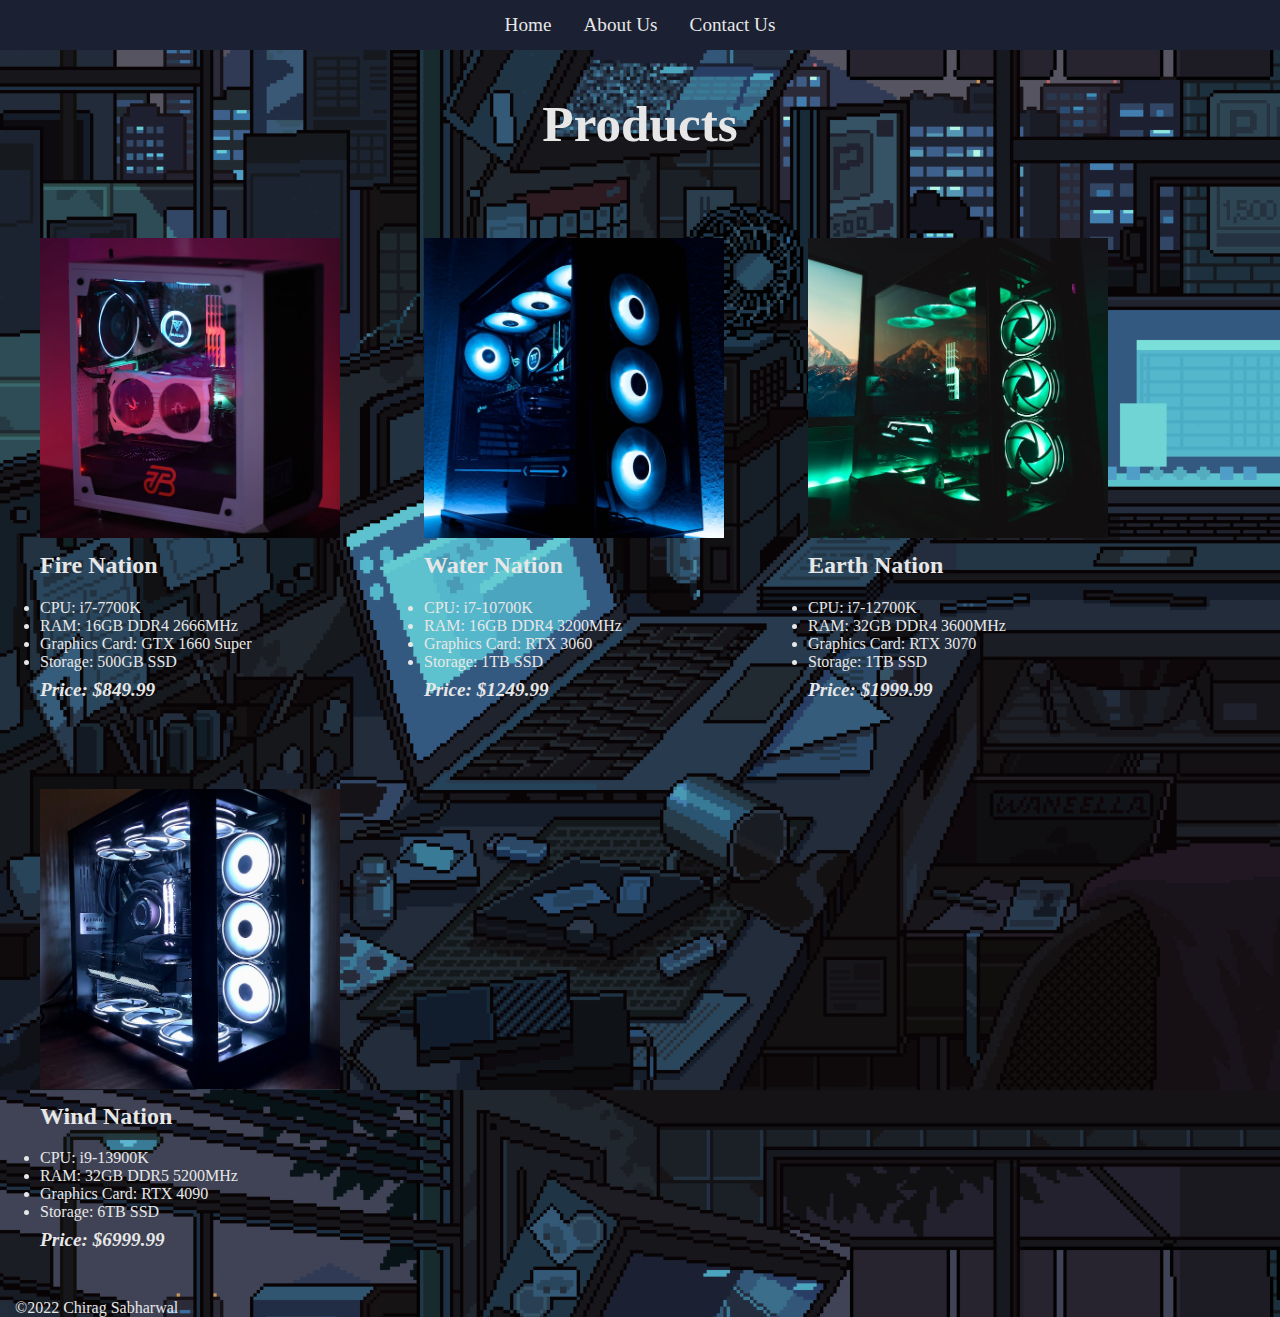
<file: index.html>
<!DOCTYPE html>
<html lang="en">
<head>
    <meta charset="UTF-8">
    <meta http-equiv="X-UA-Compatible" content="IE=edge">
    <meta name="viewport" content="width=device-width, initial-scale=1.0">
    <link rel="stylesheet" href="./style/style.css">
    <script src="./js/main.js" defer></script>
    <title>Home</title>
</head>

<body>
    <nav id="nav">
        <ul>
            <li>
                <a href="./index.html">Home</a>
            </li>
            <li>
                <a href="./about.html">About Us</a>
            </li>
            <li>
                <a href="./contact.html">Contact Us</a>
            </li>
        </ul>
    </nav>
    
    <h1>Products</h1>

</body>

<body>
    <div class="product">
        <img src="./pictures/brian-tromp-8HZ4pnu5-Rw-unsplash.jpg" alt="black/white/red custom PC with a red backdrop">
        <cite><a href="https://unsplash.com/photos/8HZ4pnu5-Rw"></a></cite>
        <h2 id="product-title">Fire Nation</h2>
        <p>
            <li>CPU: i7-7700K</li>
            <li>RAM: 16GB DDR4 2666MHz</li>
            <li>Graphics Card: GTX 1660 Super</li>
            <li>Storage: 500GB SSD</li>
        </p>
        <p id="price">Price: $849.99</p>
      </div>

      <div class="product">
        <img src="./pictures/christian-wiediger-KV2vFOYItcY-unsplash.jpg" alt="Blue and black custom PC">
        <cite><a href="https://unsplash.com/photos/KV2vFOYItcY"></a></cite>
        <h2 id="product-title">Water Nation</h2>
        <p>
            <li>CPU: i7-10700K</li>
            <li>RAM: 16GB DDR4 3200MHz</li>
            <li>Graphics Card: RTX 3060</li>
            <li>Storage: 1TB SSD</li>
        </p>
        <p id="price">Price: $1249.99</p>
      </div>

      <div class="product">
        <img src="./pictures/javier-esteban-3xdPbpEbmYU-unsplash.jpg" alt="black and green custom PC">
        <cite><a href="https://unsplash.com/photos/3xdPbpEbmYU"></a></cite>
        <h2 id="product-title">Earth Nation</h2>
        <p>
            <li>CPU: i7-12700K</li>
            <li>RAM: 32GB DDR4 3600MHz</li>
            <li>Graphics Card: RTX 3070</li>
            <li>Storage: 1TB SSD</li>
        </p>
        <p id="price">Price: $1999.99</p>
      </div>

      <div class="product">
        <img src="./pictures/olivier-collet-VDGBFiaM6Cs-unsplash.jpg" alt="white and black custom PC">
        <cite><a href="https://unsplash.com/photos/VDGBFiaM6Cs"></a></cite>
        <h2 id="product-title">Wind Nation</h2>
        <p>
            <li>CPU: i9-13900K</li>
            <li>RAM: 32GB DDR5 5200MHz</li>
            <li>Graphics Card: RTX 4090</li>
            <li>Storage: 6TB SSD</li>
        </p>
        <p id="price">Price: $6999.99</p>
      </div>
      
      <footer> &copy;2022 Chirag Sabharwal</footer>
</body> 

</html>
</file>
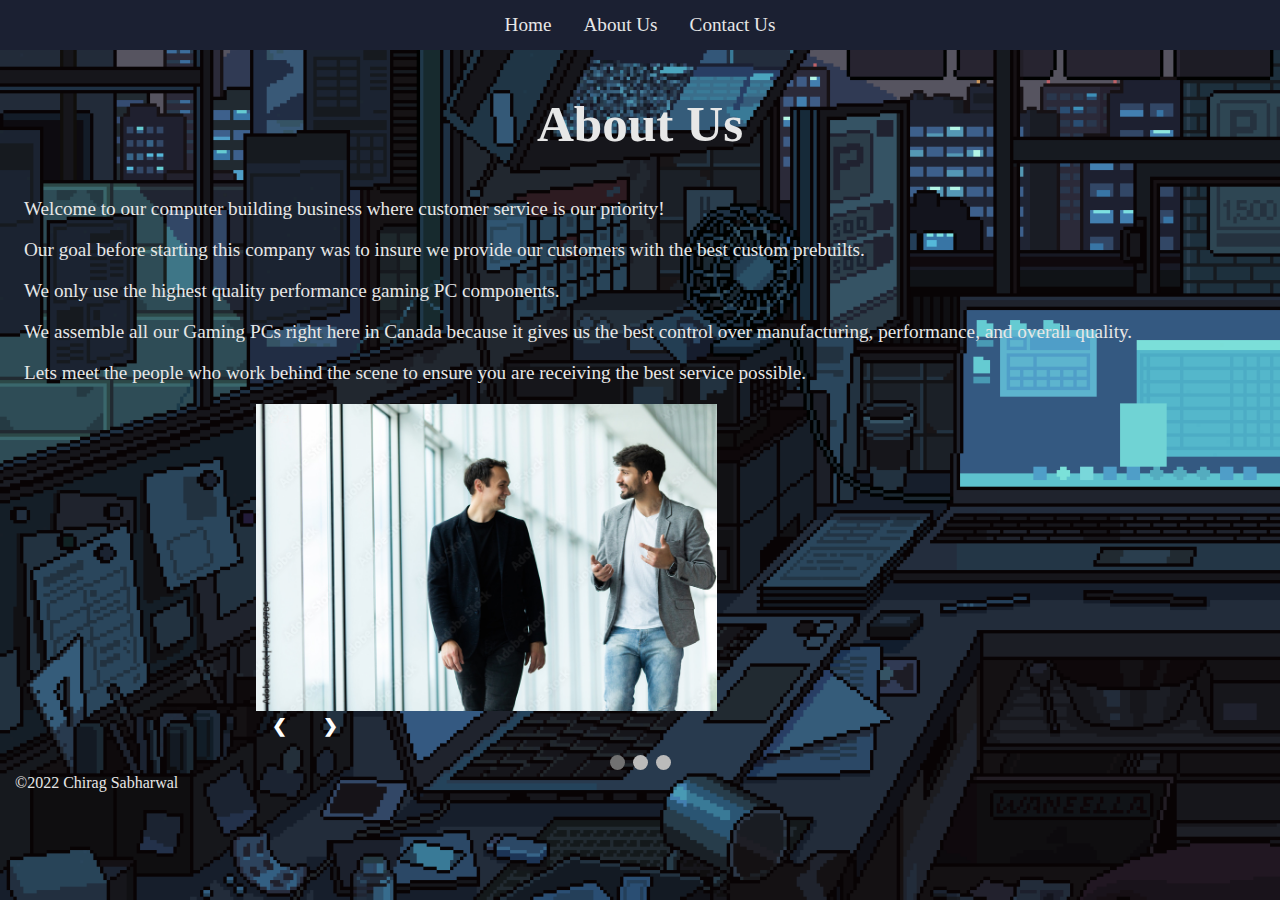
<file: about.html>
<!DOCTYPE html>
<html lang="en">
<head>
    <meta charset="UTF-8">
    <meta http-equiv="X-UA-Compatible" content="IE=edge">
    <meta name="viewport" content="width=device-width, initial-scale=1.0">
    <link rel="stylesheet" href="./style/style.css">
    <script src="./js/main.js" defer></script>
    <title>About Us</title>
</head>

<body class="navbar">
    <nav id="main-nav">
        <ul>
            <li>
                <a href="./index.html">Home</a>
            </li>
            <li>
                <a href="./about.html">About Us</a>
            </li>
            <li>
                <a href="./contact.html">Contact Us</a>
            </li>
        </ul>
    </nav>

<h1>About Us</h1>
</body>


<body>
    <div id="aboutus">
        <p>Welcome to our computer building business where customer service is our priority!</p>
        <p>Our goal before starting this company was to insure we provide our customers with the best custom prebuilts. </p>
        <p>We only use the highest quality performance gaming PC components.</p>
        <p>We assemble all our Gaming PCs right here in Canada because it gives us the best control over manufacturing, performance, and overall quality.</p>
        <p>Lets meet the people who work behind the scene to ensure you are receiving the best service possible.</p>

    </div>
 <!-- Slideshow container -->
 <div class="slideshow-container">

    <!-- Full-width images with number and caption text -->
    <div class="mySlides fade">
      <div class="numbertext">1 / 3</div>
      <img src="./pictures/2 guys.jpg" style="width:60%">
      <cite><a href="https://as2.ftcdn.net/v2/jpg/03/67/78/47/1000_F_367784784_ZWmvYx1quAgdJS55mQmRi8JOk8j55E6U.jpg"></a></cite>
    </div>
  
    <div class="mySlides fade">
      <div class="numbertext">2 / 3</div>
      <img src="./pictures/building pc 1.jpg" style="width:60%">
      <cite><a href="https://blog.bestbuy.ca/wp-content/uploads/2020/06/build-pc-man-tools-16x9.jpg.rendition.intel_.web_.1072.603.jpg"></a></cite>
    </div>
  
    <div class="mySlides fade">
      <div class="numbertext">3 / 3</div>
      <img src="./pictures/building pc 2.jpg" style="width:60%">
      <cite><a href="https://cdn.vox-cdn.com/thumbor/Z2HZlVdaGOjwxL_B6UH3SSMcarc=/0x0:2040x1360/2040x1360/filters:focal(1020x680:1021x681)/cdn.vox-cdn.com/uploads/chorus_asset/file/12793565/akrales_180824_2838_0091.jpg"></a></cite>
    </div>
  
    <!-- Next and previous buttons -->
    <a class="prev" onclick="plusSlides(-1)">&#10094;</a>
    <a class="next" onclick="plusSlides(1)">&#10095;</a>
  </div>
  <br>
  
  <!-- The dots/circles -->
  <div style="text-align:center">
    <span class="dot" onclick="currentSlide(1)"></span>
    <span class="dot" onclick="currentSlide(2)"></span>
    <span class="dot" onclick="currentSlide(3)"></span>
  </div> 



    <footer> &copy;2022 Chirag Sabharwal</footer>
</body>
</html>
</file>
<file: style/style.css>
* {
  font-family:Georgia, 'Times New Roman', Times, serif;
  color: rgb(231, 231, 231);
  box-sizing:border-box
}

body > nav {
    display: flex;
    height: 50px;
    width: 100%;
    padding: 0 20px;
    justify-content: space-evenly;
    background-color:rgba(27,32,50,255);
    backdrop-filter: blur(5px);
  }
  
  nav ul {
    list-style-type: none;
    margin: 0;
    padding: 0;
  }
  
  nav li {
    float: left;
  }
  
  nav li a {
    display: block;
    color: #333;
    text-align: center;
    padding: 14px 16px;
    text-decoration: none;
    font-size: 1.2em;
    color: rgb(231, 231, 231);
    transition: 0.5s;
  }
  
  nav li a:hover {
    background-color: #ddd;
    color: #000;
  }

body h1 {
    padding: 10px 10px;
    font-size: 3.2em;
    text-align: center;
}
  
.product {
    display:inline-block;
    flex-direction: column;
    align-items: center;
    margin: 20px;
    padding: 20px;
    border: 1px #ccc;
  }
  
  .product img {
    width: 300px;
    height: 300px;
    object-fit:cover;
  }
  
  .product h2 {
    font-size: 18px;
    font-weight: bold;
    margin-top: 10px;
  }
  
  .product p {
    font-size: 14px;
    line-height: 18px;
    margin: 10px 0;
  }
  
  .product button {
    font-size: 14px;
    padding: 10px 20px;
    border-radius: 4px;
    background-color: #333;
    color: #fff;
    cursor: pointer;
  }

  body {
    background-image: url("../pictures/back\ alley\ computer\ shop.gif");
    background-size:cover;
    background-position: center;
    height: 100vh;
    padding:0;
    margin:0;
    overflow-x: hidden;

  }

  #price {
    font-size: 1.2em;
    font-style: oblique;
    font-weight: bold;
  }

#product-title {
    font-size: 1.5em;
  }

  #aboutus {
    font-size: 1.2em;
    padding-left: 24px;
  }

  input[type=submit],
        input[type=reset] {
            background-color: rgb(87,182,201);
            border: none;
            color: white;
            padding: 15px 25px;
            text-decoration: none;
            margin: 4px 2px;
            cursor: pointer;
        }

 small {
  color: red;
 }  
 
input {
background-color: rgb(87,182,201);
color: #fff;
font-size: 1em;
 }
 
 select {
  background-color: rgb(87,182,201);
  font-size: 1em;
  color: #fff;
 }

 textarea {
  background-color: rgb(87,182,201);
  font-size: 1em;
  color: #fff;
 }

 legend {
  font-size: 1.4em;
 }

 form {
  padding-left: 15px;
 }

 footer {
  padding-left: 15px;
 }

/* Slideshow container */
.slideshow-container {
  max-width: 60%;
  position: relative;
  margin: auto;
}

/* Hide the images by default */
.mySlides {
  display: none;
}

/* Next & previous buttons */
.prev, .next {
  cursor: pointer;
  position:relative;
  top: 50%;
  width: auto;
  margin-top: -22px;
  padding: 16px;
  color: white;
  font-weight: bold;
  font-size: 18px;
  transition: 0.6s ease;
  border-radius: 0 3px 3px 0;
  user-select: none;
}

/* Position the "next button" to the right */
.next {
  right: 0;
  border-radius: 3px 0 0 3px;
}

/* On hover, add a black background color with a little bit see-through */
.prev:hover, .next:hover {
  background-color: rgba(0,0,0,0.8);
}

/* Number text (1/3 etc) */
.numbertext {
  color: #f2f2f2;
  font-size: 12px;
  padding: 8px 12px;
  position: absolute;
  top: 0;
}

/* The dots/bullets/indicators */
.dot {
  cursor: pointer;
  height: 15px;
  width: 15px;
  margin: 0 2px;
  background-color: #bbb;
  border-radius: 50%;
  display: inline-block;
  transition: background-color 0.6s ease;
}

.active, .dot:hover {
  background-color: #717171;
}

/* Fading animation */
.fade {
  animation-name: fade;
  animation-duration: 1.5s;
}

@keyframes fade {
  from {opacity: .4}
  to {opacity: 1}
}

body > figure > img{
  width: 600px;
}
</file>
